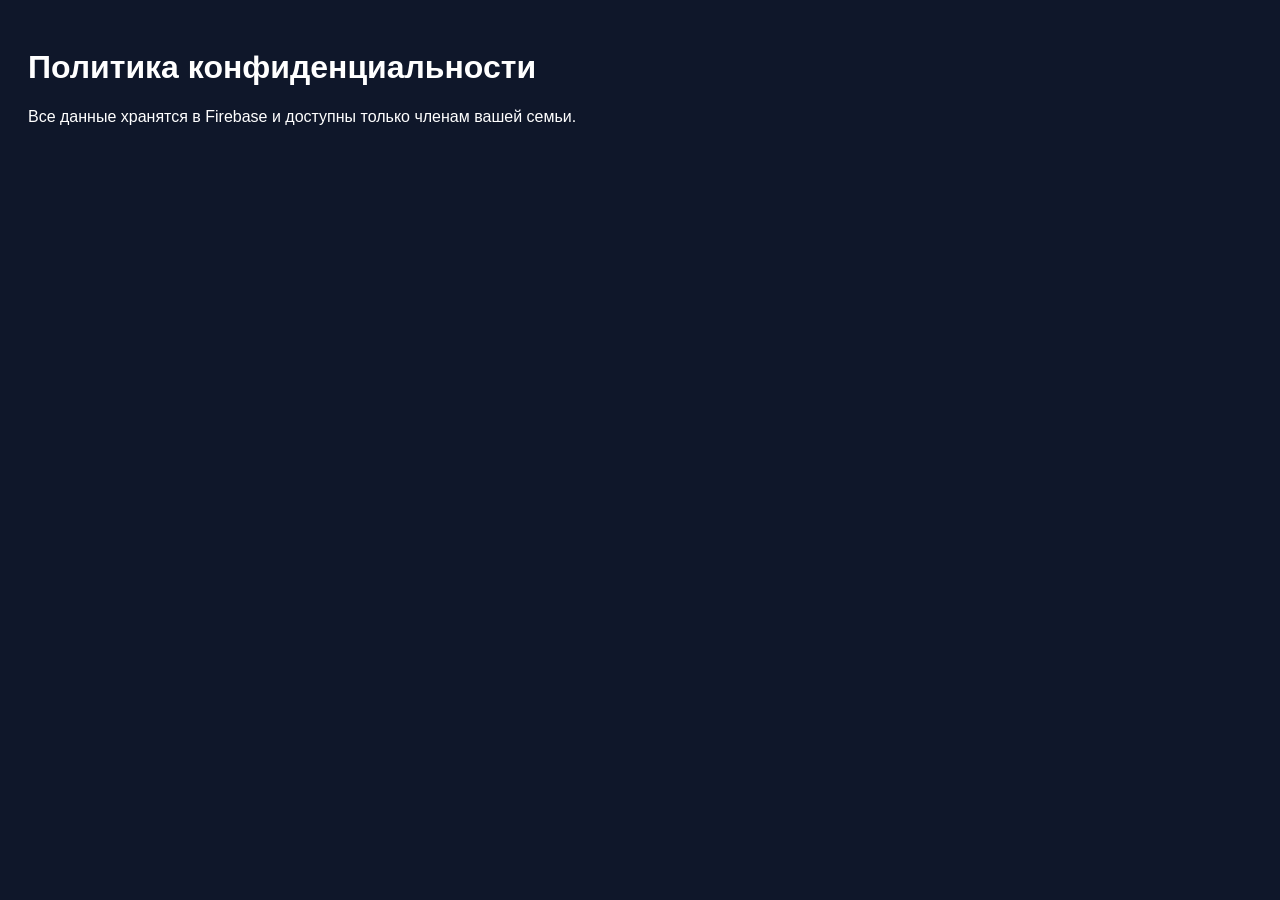
<file: privacy.html>
<!DOCTYPE html>
<html><body style="background:#0f172a;color:#fff;padding:20px;font-family:sans-serif">
<h1>Политика конфиденциальности</h1>
<p>Все данные хранятся в Firebase и доступны только членам вашей семьи.</p>
</body></html>
</file>
